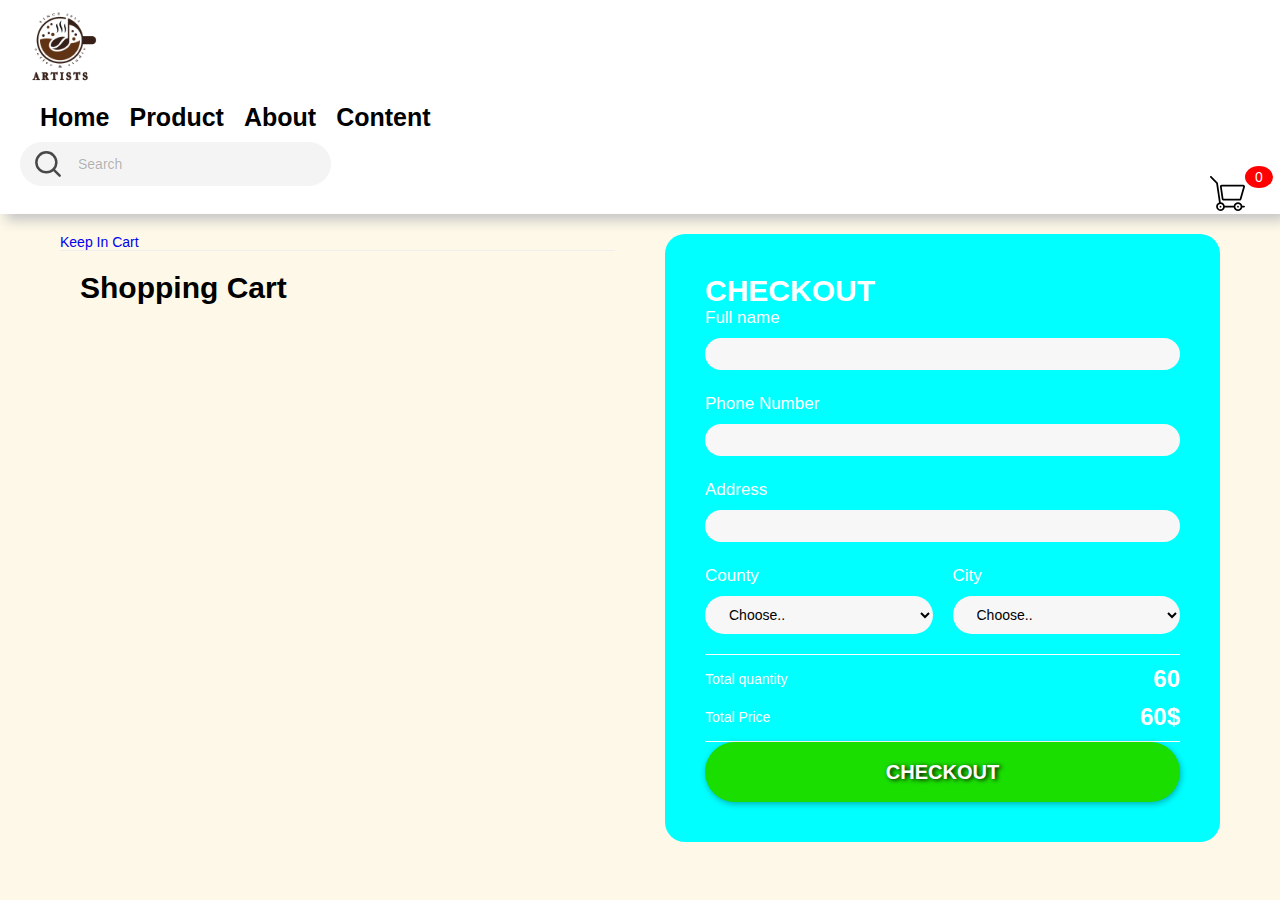
<file: checout1.html>
<!DOCTYPE html>
<html lang="en">
<head>
    <meta charset="UTF-8">
    <meta name="viewport" content="width=device-width, initial-scale=1.0">
    <link rel="icon" href="imges/Logo artists/loco V3.jpg">
    <title>Checkout</title>
    <link rel="stylesheet" href="style.css">
</head>
<body>
    <!-- NAVIGATION NAVBAR -->
    <header>     
        <a href="index.html" class="logo-header">
            <img src="imges/Logo_artists/loco V3-P.png" alt="Artistscoffee"></a>
        <ul class="nav-header">
            <li><a href="index.html">Home</a></li>
            <li><a href="product.html">Product</a></li>
            <li><a href="about.html">About</a></li>
            <li><a href="content.html">Content</a></li>
        </ul>
        <div id="input-wrapper">
            <input class="Search-Nav" id="input" type="text" placeholder="Search">
            <img class="search-icon" src="imges/search-svgrepo-com.svg" alt="Search">
        </div>
        <div class="shopping">
            <img src="imges/shopping-cart-svgrepo-com.svg" alt="shopping">
            <span class="quantity">0</span>
        </div>   
    </header>

    <!-- ส่วน Show Products -->

    <main>
        <div class="show-products-incart">
            <div class="checkoutLayout">
                <div class="returnCart">
                    <a href="/">Keep In Cart</a>
                    <h1>Shopping Cart</h1>
                    <ul class="listCard"></ul>
                </div>
                <div class="right">
                    <h1>CHECKOUT</h1>
                    <div class="form">
                        <div class="group">
                            <label for="">Full name</label>
                            <input type="text" placeholder="" name="" id="">
                        </div>
                        <div class="group">
                            <label for="">Phone Number</label>
                            <input type="text" placeholder="" name="" id="">
                        </div>
                        <div class="group">
                            <label for="">Address</label>
                            <input type="text" placeholder="" name="" id="">
                        </div>
                        <div class="group">
                            <label for="">County</label>
                            <select name="" id="">
                                <option value="">Choose..</option>
                                <option value="TH">Thailand</option>
                                <option value="TH">Thailand</option>
                                <option value="TH">Thailand</option>
                            </select>
                        </div>
                        <div class="group">
                            <label for="">City</label>
                            <select name="" id="">
                                <option value="">Choose..</option>
                                <option value="khonkaen">Khonkaen</option>
                                <option value="Udon">Udon</option>
                                <option value="Ubon">Ubon</option>
                            </select>
                        </div>
                    </div>
                    
                    <div class="return">
                        <div class="row">
                            <div>Total quantity</div>
                            <div class="totalQuantity">60</div>
                        </div>
                        <div class="row">
                            <div>Total Price</div>
                            <div class="totalPrice">60$</div>
                        </div>
                    </div>
    
                    <button class="buttonCheckout">
                        CHECKOUT
                    </button>
                </div>
            </div>
        </div>
    </main>
    

    

    <script src="checkout.js"></script>
</body>
</html>
</file>
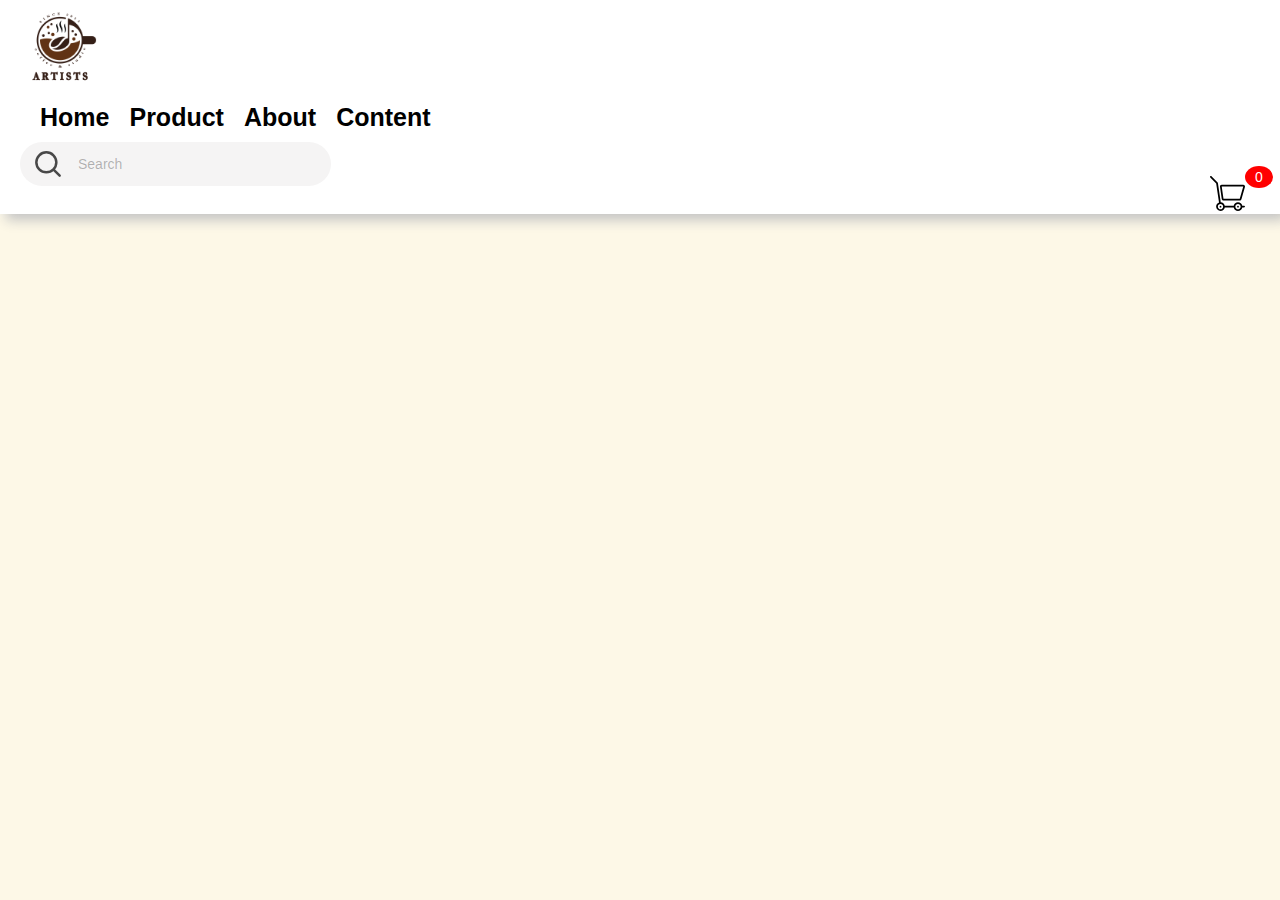
<file: deliverly.html>
<!DOCTYPE html>
<html lang="en">
<head>
    <meta charset="UTF-8">
    <meta name="viewport" content="width=device-width, initial-scale=1.0">
    <link rel="icon" href="imges/Logo artists/loco V3.jpg">
    <title>Delivarly Coffee</title>
    <link rel="stylesheet" href="style.css">
</head>
<body>
    <!-- NAVIGATION NAVBAR -->
    <header>     
        <a href="index.html" class="logo-header">
            <img src="imges/Logo_artists/loco V3-P.png" alt="Artistscoffee"></a>
        <ul class="nav-header">
            <li><a href="index.html">Home</a></li>
            <li><a href="product.html">Product</a></li>
            <li><a href="about.html">About</a></li>
            <li><a href="content.html">Content</a></li>
        </ul>
        <div id="input-wrapper">
            <input class="Search-Nav" id="input" type="text" placeholder="Search">
            <img class="search-icon" src="imges/search-svgrepo-com.svg" alt="Search">
        </div>
        <div class="shopping">
            <img src="imges/shopping-cart-svgrepo-com.svg" alt="shopping">
            <span class="quantity">0</span>
        </div>   
    </header>

    <!-- ส่วน Show Products -->

    <main>
        
    </main>

    <script src="app.js"></script>
    <script src="checkout.js"></script>
</body>
</html>
</file>
<file: style.css>
*{
    margin: 0;
    padding: 0;
    box-sizing: border-box;
    font-family: 'Poppins', sans-serif;
    font-size: 14px;  
    transition: 0.4s;
    scroll-behavior: smooth;
    list-style: none;
    text-decoration: none;
}
h1{
    font-size: 30px;
}
.fronblack{
    color: black!important;
    margin-top: 20px;
    margin-bottom: 10px;
}
body{
    background: #fdf8e7;
}
.btn{
    padding: 10px 20px;
    background: #1cff08;
    color: #fff;
    border-radius: 30px;
    box-shadow: 1px 2px 6px #6d6d6d;
    text-shadow: 2px 2px 4px rgba(25, 0, 0, 1);
    cursor: pointer;
    margin: 0 5px;
    border: none;
}
.btn:hover{
    transform: scale(1.1);
}
header{
    padding: 10px 20px;
    background: #ffffff;
    box-shadow:  6px 6px 12px #c3c3c3,
             -6px -6px 12px #fdfdfd;
}
.container-hd{
    display: flex;
    align-items: center;
    justify-content: start;
    max-width: 1600px;
    margin: 0 auto;
}
header img{
    max-width: 100px;
    margin: -10px;
    margin-right: auto;
}
header img:hover{
    transform: scale(1.1);
}
header .shopping{
    position: relative;
    text-align: right;
    left: -15px;
    cursor: pointer;
}
header .shopping img{
    width: 35px;
}
header .shopping span{
    background-color: red;
    border-radius: 50%;
    display: flex;
    justify-content: center;
    align-items: center;
    color: #fff;
    position: absolute;
    top: -20px;
    left: 100%;
    padding: 3px 10px;
}
.nav-header{
    display: flex;
    align-items: center;
    margin-right: auto;
    margin-left: 10px;
}
.nav-header li{
    margin: 10px;
}
.nav-header li a {
    color: black;
    font-weight: bold;
    font-size: 25px;
}
.nav-header li a:hover{
    color: orangered;
    font-size: 26px;
}
#input-wrapper{
    height: 100%;
    position: relative;
    display: flex;
    align-items: center;
    margin-right: 40px;
}
input{
    background: #f5f4f4;
    border: none;
    border-radius: calc(0.5*44px);
    color: #000;
    font-family: inherit;
    font-size: inherit;
    height: 48%;
    outline: 0;
    padding-inline-end: 72px;
    padding-inline-start: 58px;
    position: relative;
}
input[type="text"]{
    appearance: auto;
    box-sizing: border-box;
    padding-block: 14px;
}
input[type="text"]:focus{
    background: #d6d2d2fa;
    font-size: 16px;
}
input[type="text"]::placeholder{
    color: #14141450;
}
label{
    font-size: 17px;
    font-weight: 500;
}
.Search-Nav{
    overflow: hidden;
    text-overflow: ellipsis;
}
.search-icon{
    height: 100%;
    left: 18px;
    position: absolute;
    top: 15;
    width: 40px;
    opacity: 0.7;
}
/* footer */
footer{
    margin-top: 3rem;
    display: flex;
    align-items: center;
    justify-content: space-between;
    padding: 1rem 0rem;
    background: #ffffff;
    border-top: 1px solid #ccc;
}
.footer-xy{
    display: flex;
    align-items: center;
    width: 88%;
}
footer img{
    max-width: 80px;
    margin: 10px;
}
.footer-a{
    color: #c3c3c3;
    text-decoration: none;
    line-height: 1;
    margin-right: 0.5rem;
}
.footer-social{
    display: flex;
    align-items: center;
    list-style: none;
    padding: 1ren 0.5rem;
}
.footer-social img:hover{
    scale: 1.2;
}
/* Body */
.wrapper{
    max-width: 1600px;
    margin: auto;
    padding: 0 20px;
}
.space-padding{
    padding: 10px 0;
    margin: auto;
}
.contact-info{
    margin-bottom: 20px;
    color: white;
    font-size: 1.5rem;
}
.contact-info h1{
    font-size: 46px;
    margin-bottom: 10px;
}
.contact-info p{
    margin-bottom: 5px;
    font-size: large;
}
.contact-info p strong{
    font-size: large;
}
.contact-info-grid{
    display: grid!important;
    grid-template-columns: repeat(2, 1fr);
    gap: 20px;
}
.contact-form input[type="submit"] {
    background-color: #4CAF50;
    color: white;
    padding: 12px 20px;
    border: none;
    border-radius: 4px;
    cursor: pointer;
    width: 100%;
}
.contact-form input[type="submit"]:hover {
    background-color: #45a049;
}
.button-form{
    margin: 20px 0px;
}
.right{
    color: white;
}
.contact-us{
    text-align: start;
}
.Content-hero{
    text-align: center;
    padding: 3rem 1.5rem;
    background-image: url("imges/red-brown-brick-wall-background.jpg");
    background-size: cover;
}
.img-hero-box{
    margin-bottom: 1.5rem!important;
    margin: 0 auto;
    width: 20%;
}
.hero-title{
    font-size: calc(1.45rem + 2.1vw);
    font-weight: 700;
    line-height: 1.2;
    color: #fff;
}
.hero-para-box{
    margin: 0 auto;
    width: 80%;
    flex: 0 0 auto;
}
.hero-para{
    margin-bottom: 1.25rem;
    font-size: 1.25rem;
    font-weight: 300;
    color: #fff;
}
.Content-scenery{
    text-align: center;
    padding: 3rem 1.5rem;
}
.scenery-title{
    font-size: calc(1.45rem + 2.1vw);
    font-weight: 700;
    line-height: 1.2;
}
.scenery-para{
    margin-bottom: 1.25rem;
    font-size: 1.25rem;
    font-weight: 300;
    margin: 0 auto;
    width: 50%;
    flex: 0 0 auto;
}
.New-info{ 
    text-align: start;
    padding: 3rem 1.5rem;
}
.New-info p{
    margin-bottom: 20px;
}
.New-info button{
    align-items: center;
}
.New-pomo img{
    width: 60%;
    display: block;
    margin: 0 auto;
}

/* carousel */
section{
    display: flex;
    align-items: center;
    padding-bottom: 49rem;
    padding-top: 2rem;
    justify-content: center;
    background-image: url("imges/red-brown-brick-wall-background.jpg");
    background-size: cover;
}
.carousel{
    min-width: 350px;
    height: 100%;
    position: relative;
}
.carousel ul{
    margin: 0;
    padding: 0;
    list-style: none;
}
.slide{
    position: absolute;
    inset: 0;
    opacity: 0;
}
.slide img{
    display: block;
    width: 100%;
    object-fit: cover;
    object-position: center;
    margin-top: 20px;
    cursor: pointer;
}
.slide[data-active]{
    opacity: 1;
}
.promotion-carousel {
    color: #fff;
    text-align: center;
    font-size: 52px;
}
.carousel-caption{
    position: absolute;
    padding-top: 15px;
    color: #fff;
    text-align: center;
}
.carousel-caption h3{
    font-size: 43px;
    font-weight: bold;
}
.carousel-caption p{
    font-size: 1.25rem;
    font-weight: 300;
}
.carousel-button{
    position: absolute;
    z-index: 1;
    background: none;
    border: none;
    font-size: 2.4rem;
    top: 260px;
    transform: translateY(-50%);
    color: rgba(255, 255, 255, 0.726);
    cursor: pointer;
    border-radius: .25rem;
    padding: 0 1.1rem;
    background-color: rgba(0, 0, 0, 0.445);
}
.carousel-button:hover,
.carousel-button:focus{
    color: white;
    background: rgba(0, 0, 0, 0.822);
}
.carousel-button:focus{
    outline: 1px solid black;   
}
.carousel-button.prev{
    left: -7rem;
}
.carousel-button.next{
    right: -7rem;
}

/* prodcuts list */
.list{
    display: grid;
    grid-template-columns: repeat(3, 1fr);
    column-gap: 20px;
    row-gap: 20px;
    margin-top: 20px;
    max-width: 1600px;
    margin: 0 auto;
}
.list-hiden{
    display: grid;
    grid-template-columns: repeat(3, 1fr);
    column-gap: 20px;
    row-gap: 20px;
    /* margin-top: 50px; */
}
.card{
    position: fixed;
    top: 0;
    left: 100%;
    width: 500px;
    height: 100vh;
    background-image: url("imges/red-brown-brick-wall-background.jpg");
    background-size: cover;
    transition: 0.5s;
    z-index: 2;
}
.card h1{
    color: #ffffff;
    font-size: 22px;
    font-weight: 700;
    margin: 0;
    align-items: center;
    padding: 0 20px;
    height: 80px;
    display: flex;
}
.card .checkout{
    position: absolute;
    bottom: 0;
    width: 100%;
    display: grid;
    grid-template-columns: repeat(2, 1fr);
}
.card .checkout div{
    width: 100%;
    height: 70px;
    display: flex;
    justify-content: center;
    align-items: center;
    font-weight: bold;
    cursor: pointer;
    font-size: large;
}
.card .checkout a{
    background: #ffd900;
    font-weight: bold;
    color: #000;
    text-align: center;
    display: flex;
    justify-content: center;
    align-items: center;
    font-size: large;
}
.card .checkout div:nth-child(2){
    background-color: #ff0000;
    color: #fff;
}
.active .card{
    left: calc(100% - 500px);
}
.active header{
    transform: translateX(-200px);
}
.list .item{
    text-align: center;
    background-color: azure;
    padding: 20px;
    box-shadow: 10px 20px 30px #c3c3c3;
    letter-spacing: 1px;
    border-radius: calc(0.5*44px);
}
.list .item img{
    width: 80%;
    border-radius: 3%;
}
.list .item .title{
    font-weight: 600;
}
.list .item .price{
    margin: 10px;
}
.list .item button{
    background: #000;
    color: #fff;
    padding: 10px;
    width: 100%;
    cursor: pointer;
}
.list .item button:hover{
    background: orangered;
    border: orangered;
}
.listCard li{
    display: grid;
    grid-template-columns: 120px repeat(3, 1fr);
    color: #ffffff;
    row-gap: 10px;
    margin-bottom: 20px;
}
.listCard li div{
    display: flex;
    justify-content: center;
    align-items: center;
}
.listCard li img{
    width: 95%;
    border-radius: 10%;
}
.listCard button{
    width: auto;
    background: rgb(255, 255, 255);
    border: none;
    padding: 4px;
}
.listCard .count{
    margin: 0 10px;
}

/* Page checkout */
.container-checkout{
    width: 100%;
    background-image: url("imges/red-brown-brick-wall-background.jpg");
    background-size: cover;
}
.checkoutLayout{
    display: grid;
    grid-template-columns: repeat(2, 1fr);
    gap: 50px;
    padding: 20px;
    max-width: 1200px;
    margin: 0 auto;
}
.checkoutLayout .right{
    background: aqua;
    border-radius: 20px;
    padding: 40px;
    color: #fff;
}
.checkoutLayout .right .form{
    display: grid;
    grid-template-columns: repeat(2, 1fr);
    gap: 20px;
    border-bottom: 1px solid #fff;
    padding-bottom: 20px;
}
.checkoutLayout .form .group:nth-child(-n+3){
    grid-column-start: 1;
    grid-column-end: 3;
}
.checkoutLayout .form input,
.checkoutLayout .form select{
    width: 100%;
    padding: 10px 20px;
    box-sizing: border-box;
    border-radius: 20px;
    margin-top: 10px;
    border: none;
    background-color: rgb(247, 247, 247);
    color: #000000;
}
.checkoutLayout .row{
    display: flex;
    justify-content: space-between;
    align-items: center;
    margin-top: 10px;
}
.checkoutLayout .row div:nth-child(2){
    font-weight: bold;
    font-size: x-large;
}
.buttonCheckout{
    width: 100%;
    height: 60px;
    border: none;
    border-radius: 30px;
    font-weight: bold;
    color: #fff;
    box-shadow: 1px 2px 6px rgba(2, 0, 0, 0.301);
    text-shadow: 2px 1px 4px rgba(10, 0, 0, 1);
    background: rgb(26, 221, 0);
    cursor: pointer;
    font-size: 20px;
}
.buttonCheckout:hover{
    background: rgb(25, 196, 2);
    scale: 1.04;
    box-shadow: 0px 0px 0px rgba(2, 0, 0, 0.301);
}
.buttonCheckout img{
    width: 33px;
    margin: 0 10px;
    display: inline-block;
    vertical-align: middle;
}
.return{
    border-bottom: 1px solid #fff;
    padding-bottom: 10px;
}
.row p{
    font-size: 16px;
    font-weight: 600;
}
.returnCart h1{
    border-top: 1px solid #eee;
    padding: 20px;
}
.payment{
    display: flex;
    justify-content: space-between;
    align-items: center;
}
.paymentlist{
    display: flex;
    justify-content: space-between;
    align-items: center;
}
.payment-input{
    margin: 10px 40px;
    background-color: #c5c1c1b9;
    padding: 20px;
    border: 1px solid #eee;
    border-radius: 20px;
    min-width: 200px;
    cursor: pointer;
}

.payment-input img{
    width: 20px;
    margin-right: 10px;
    display: inline-block;
    vertical-align: middle;
}
.payment-title{
    font-size: 20px;
    font-weight: bold;
    margin: 15px 0px;
    text-align: center;
}
.separator-payment{
    border-top: 1px solid #eee;
    position: relative;
    margin-top: 6.5%;
    margin-bottom: 3.895%;
    height: 15px;
    text-align: center;
    font-size: 83.34%;
}
.payment-text{
    background: aqua;
    padding: 0 0.6em;
    position: relative;
    top: -0.72em;
    color: #ffffff;
    font-size: 19px;
    font-weight: 500;
}

@media (max-width: 930px) {
    .checkoutLayout{
        grid-template-columns: 1fr;
    }
    .Search-Nav{
        display: none;
    }
    
}

@media (max-width: 620px) {
    .checkoutLayout .right .form{
        grid-template-columns: 1fr;
    }
    .nav-header{
        display: none;
    }
}
</file>
